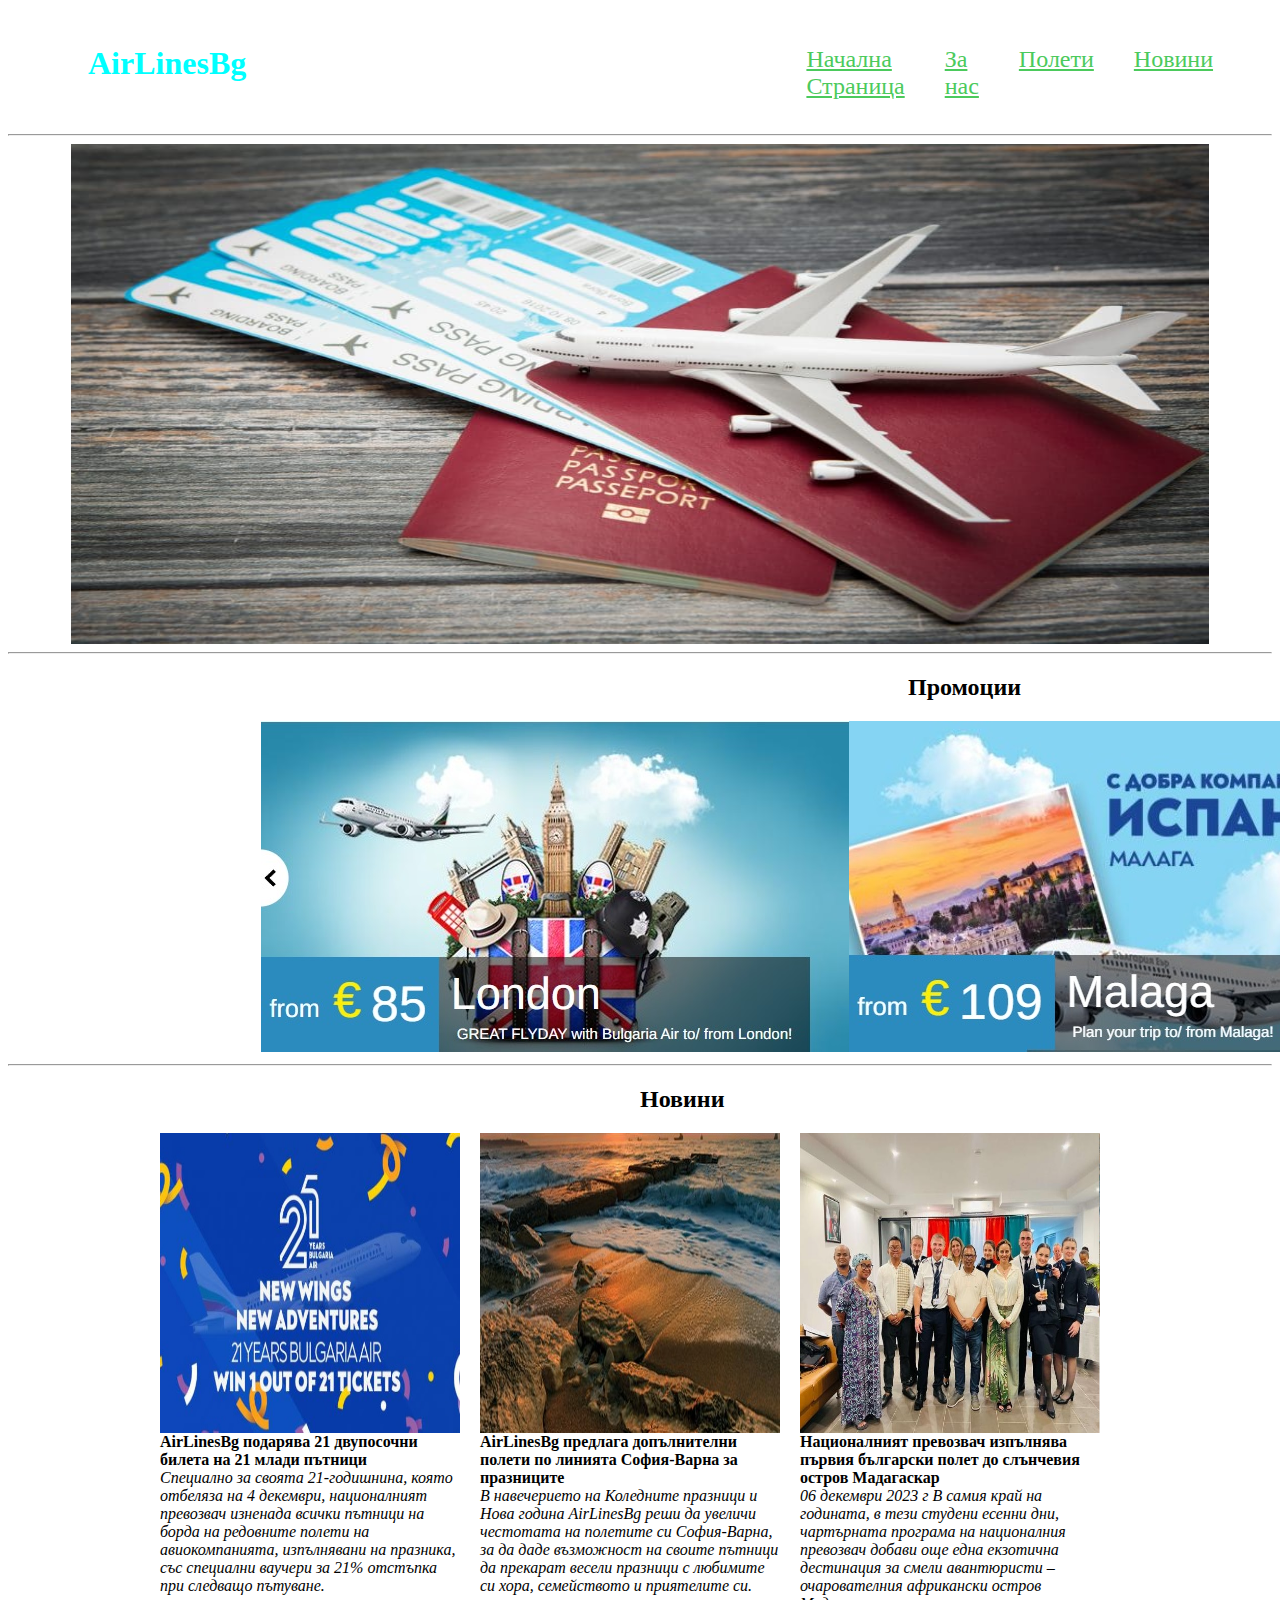
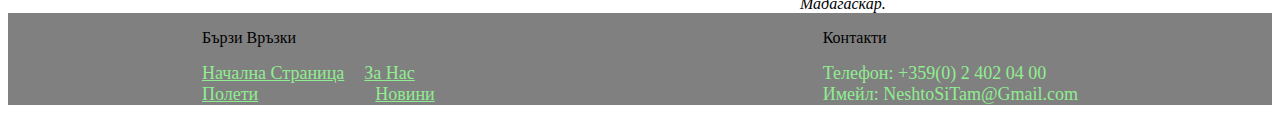
<file: index.html>
<!DOCTYPE html>
<html lang="bg">
<head>
    <meta charset="UTF-8">
    <meta name="viewport" content="width=device-width, initial-scale=1.0">
    <title>AirLinesBg</title>
    <link rel="stylesheet" href="style.css">
</head>
<body>
    <div class="content">
        <header>
            <nav>
                <div class="leftside">
                    <h2>AirLinesBg</h2>
                </div>
                <div class="rightside">
                    <ul class="menu">
                        <li class="menu">
                            <a href="index.html">Начална Страница</a>
                        </li>
                        <li class="menu">
                            <a href="AboutUs.html">За нас</a>
                        </li>
                        <li class="menu">
                            <a href="Flights.html">Полети</a>
                        </li>
                        <li class="menu">
                            <a href="News.html">Новини</a>
                        </li>
                    </ul>
                </div>
            </nav>
            <hr>
            <div class="img1">
                <img src="img1.jpg" alt="">
            </div>
        </header>
        <hr>
        <div class="PromoText"><h2>Промоции</h2></div>
        <div class="promo">
            <div class="promo1"><img src="promo1.jpg" alt=""></div>
            <div class="promo2"><img src="promo2.jpg" alt=""></div>
        </div>
        <hr>
        <div class="NewsText"><h2>Новини</h2></div>
        <div class="news">
            <div class="col">
                <img src="news1.jpg" alt="">
                <b>AirLinesBg подарява 21 двупосочни билета на 21 млади пътници</b>
                <i>Специално за своята 21-годишнина, която отбеляза на 4 декември, националният превозвач изненада всички пътници на борда на редовните полети на авиокомпанията, изпълнявани на празника, със специални ваучери за 21% отстъпка при следващо пътуване.</i>
            </div>
            <div class="col">
                <img src="news2.jpg" alt="">
                <b>AirLinesBg предлага допълнителни полети по линията София-Варна за празниците</b>
                <i>В навечерието на Коледните празници и Нова година AirLinesBg реши да увеличи честотата на полетите си София-Варна, за да даде възможност на своите пътници да прекарат весели празници с любимите си хора, семейството и приятелите си.</i>
            </div>
            <div class="col">
                <img src="news3.jpg" alt="">
                <b>Националният превозвач изпълнява първия български полет до слънчевия остров Мадагаскар</b>
                <i>
                    06 декември 2023 г В самия край на годината, в тези студени есенни дни, чартърната програма на националния превозвач добави още една екзотична дестинация за смели авантюристи – очарователния африкански остров Мадагаскар.</i>
            </div>
        </div>
    </div>
    <footer>
        <div class="footer1">
            <p>Бързи Връзки</p>
            <div class="col1">
                <a href="index.html">Начална Страница</a>
                <a href="AboutUs.html">За Нас</a>
            </div>
            <div class="col2">
                <a href="Flights.html">Полети</a>
                <a href="News.html">Новини</a>
            </div>
        </div>
        <div class="footer2">
            <p>Контакти</p>
           <span>Телефон: +359(0) 2 402 04 00</span>
           <span>Имейл: NeshtoSiTam@Gmail.com</span>
           
        </div>
    </footer>
</body>
</html>
</file>
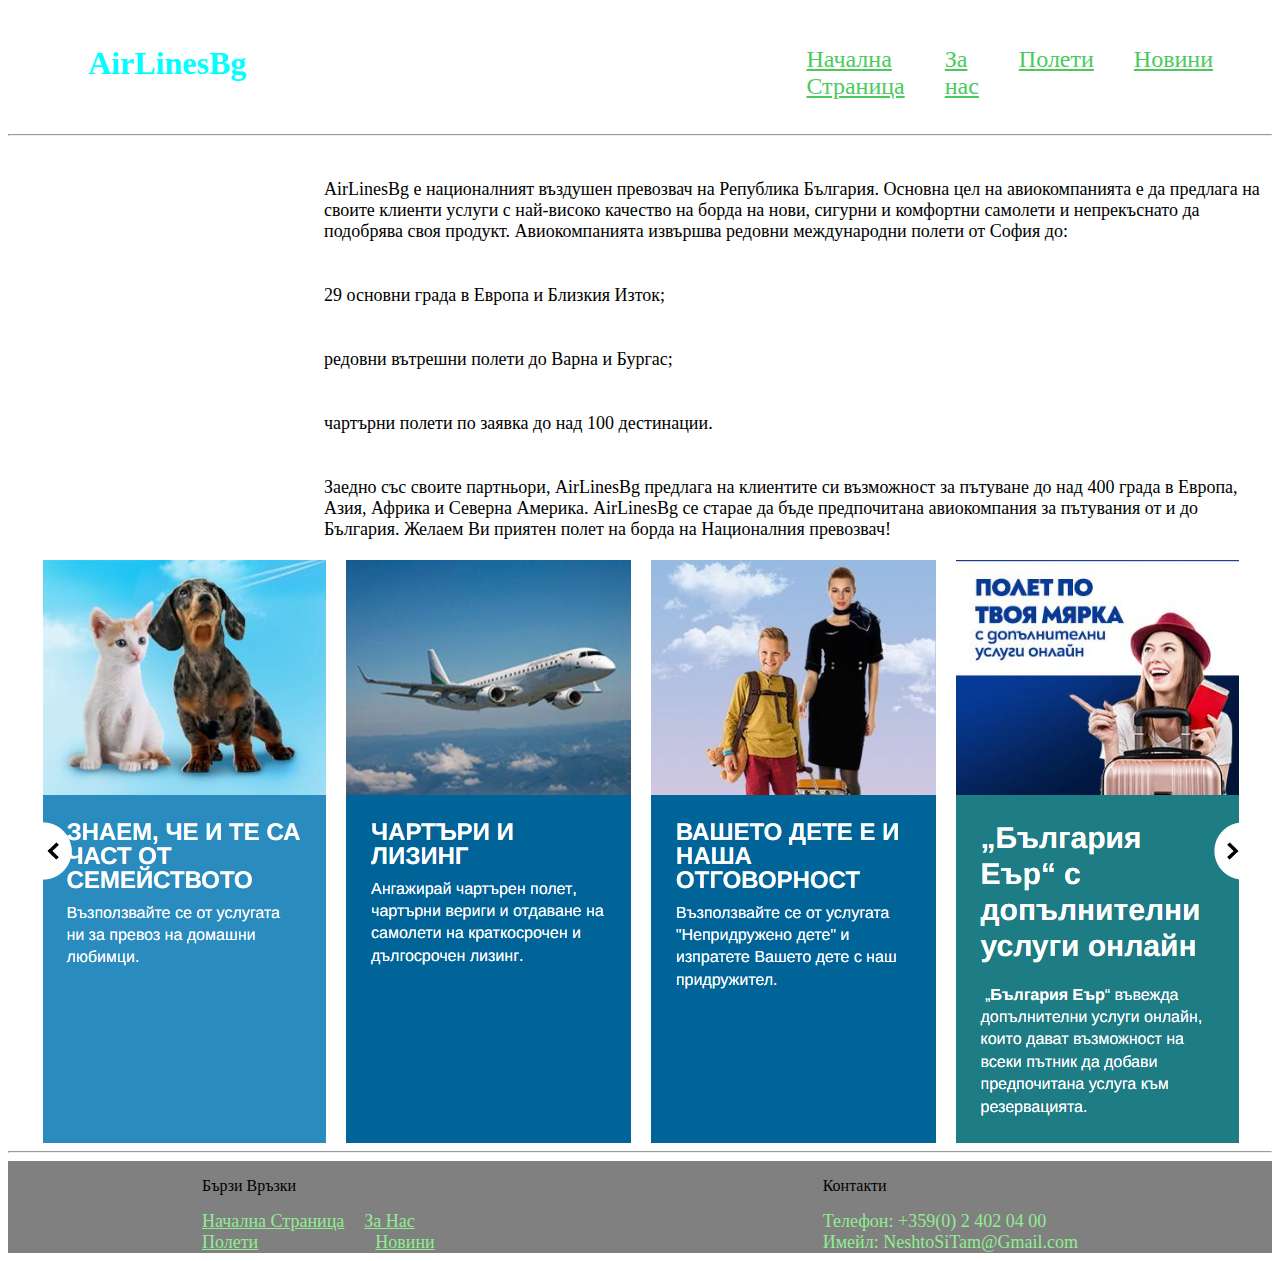
<file: AboutUs.html>
<!DOCTYPE html>
<html lang="bg">
<head>
    <meta charset="UTF-8">
    <meta name="viewport" content="width=device-width, initial-scale=1.0">
    <title>AirLinesBg</title>
    <link rel="stylesheet" href="style.css">
</head>
<body>
    <div class="content">
        <header>
            <nav>
                <div class="leftside">
                    <h2>AirLinesBg</h2>
                </div>
                <div class="rightside">
                    <ul class="menu">
                        <li class="menu">
                            <a href="index.html">Начална Страница</a>
                        </li>
                        <li class="menu">
                            <a href="AboutUs.html">За нас</a>
                        </li>
                        <li class="menu">
                            <a href="Flights.html">Полети</a>
                        </li>
                        <li class="menu">
                            <a href="News.html">Новини</a>
                        </li>
                    </ul>
                </div>
            </nav>
        </header>
        <hr>
        <div class="AboutUsText">
            <p>AirLinesBg е националният въздушен превозвач на Република България. Основна цел на авиокомпанията е да предлага на своите клиенти услуги с най-високо качество на борда на нови, сигурни и комфортни самолети и непрекъснато да подобрява своя продукт.

            Авиокомпанията извършва редовни международни полети от София до:
           
        </p>
        <p>
            29 основни града в Европа и Близкия Изток;
        </p>
        <p>
            редовни вътрешни полети до Варна и Бургас;  
        </p>
        <p>
            чартърни полети по заявка до над 100 дестинации.
        </p>
        <p>  
             Заедно със своите партньори, AirLinesBg предлага на клиентите си възможност за пътуване до над 400 града в Европа, Азия, Африка и Северна Америка. AirLinesBg се старае да бъде предпочитана авиокомпания за пътувания от и до България.
            
            Желаем Ви приятен полет на борда на Националния превозвач!
        </p>
        </div>
        <div class="AboutUsImg">
            <img src="AboutUsImg.png" alt="">
        </div>
        <hr>
        <footer>
            <div class="footer1">
                <p>Бързи Връзки</p>
                <div class="col1">
                    <a href="index.html">Начална Страница</a>
                    <a href="AboutUs.html">За Нас</a>
                </div>
                <div class="col2">
                    <a href="Flights.html">Полети</a>
                    <a href="News.html">Новини</a>
                </div>
            </div>
            <div class="footer2">
                <p>Контакти</p>
               <span>Телефон: +359(0) 2 402 04 00</span>
               <span>Имейл: NeshtoSiTam@Gmail.com</span>
               
            </div>
        </footer>
    </div>
</body>
</html>
</file>
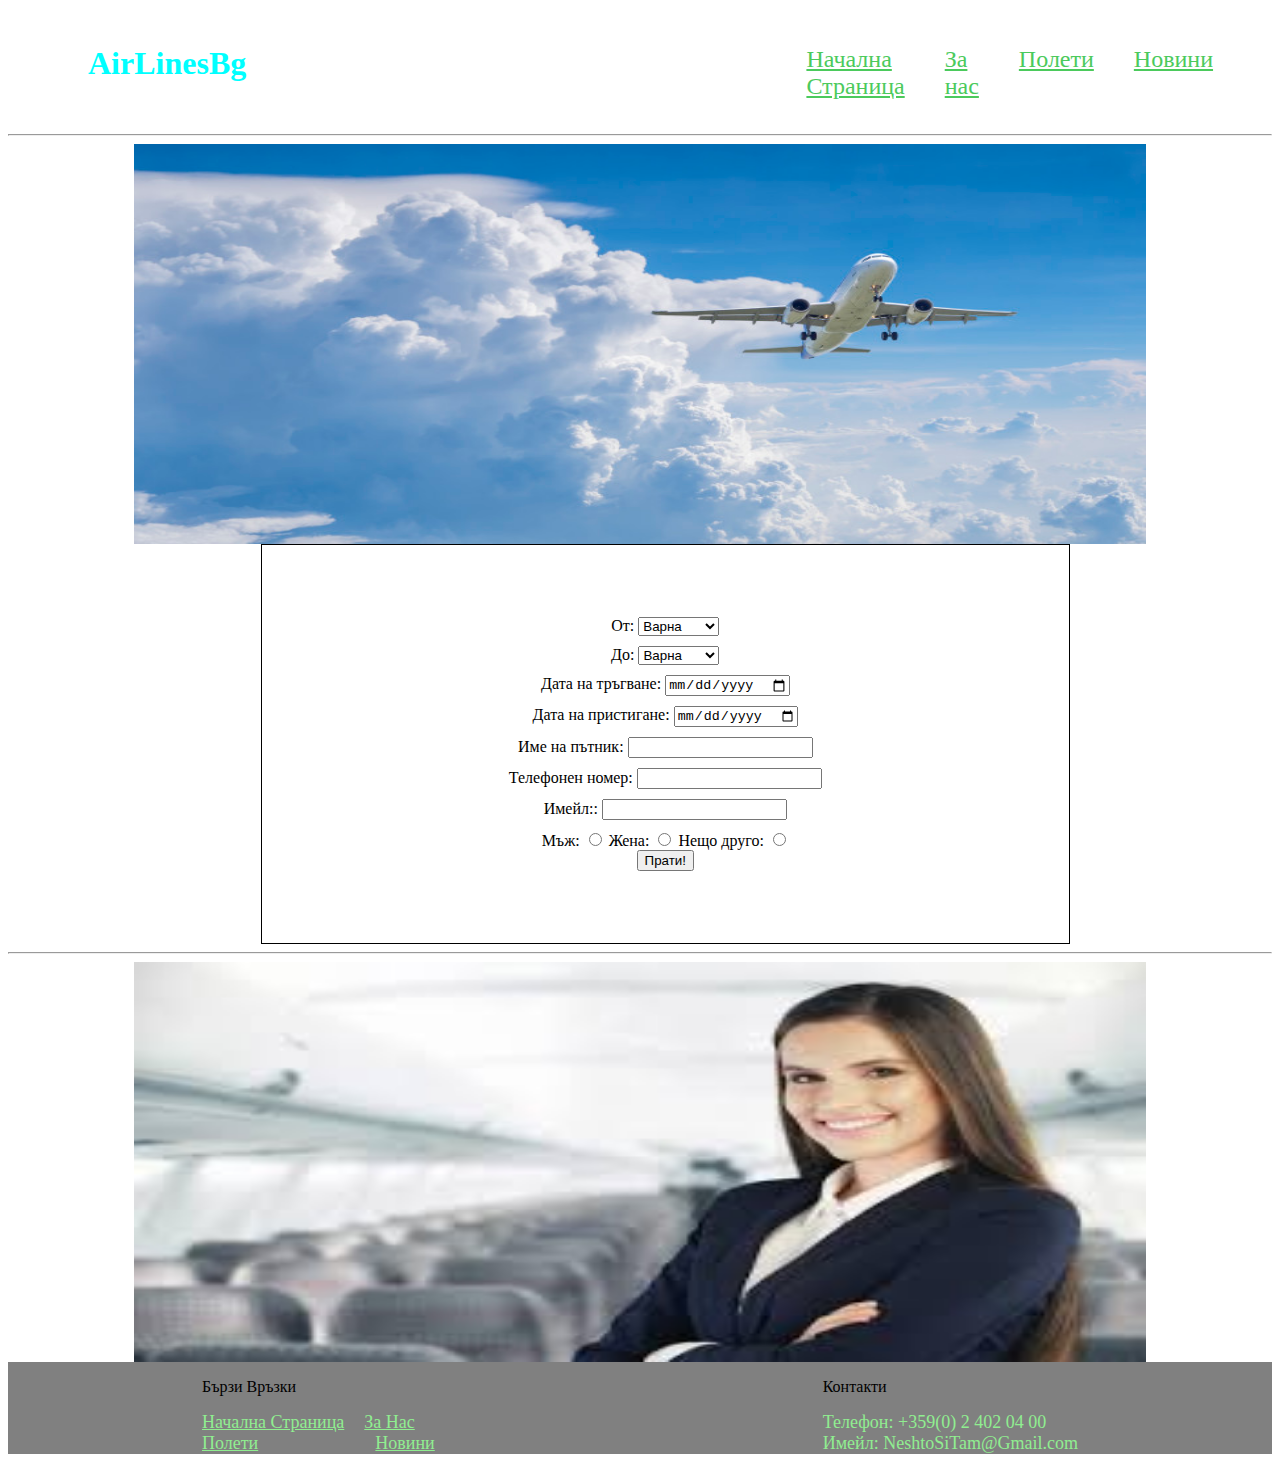
<file: Flights.html>
<!DOCTYPE html>
<html lang="bg">
<head>
    <meta charset="UTF-8">
    <meta name="viewport" content="width=device-width, initial-scale=1.0">
    <title>AirLinesBg</title>
    <link rel="stylesheet" href="style.css">
</head>
<body>
    <div class="content">
        <header>
            <nav>
                <div class="leftside">
                    <h2>AirLinesBg</h2>
                </div>
                <div class="rightside">
                    <ul class="menu">
                        <li class="menu">
                            <a href="index.html">Начална Страница</a>
                        </li>
                        <li class="menu">
                            <a href="AboutUs.html">За нас</a>
                        </li>
                        <li class="menu">
                            <a href="Flights.html">Полети</a>
                        </li>
                        <li class="menu">
                            <a href="News.html">Новини</a>
                        </li>
                    </ul>
                </div>
            </nav>
        </header>
        <hr>
        <div class="FlightsImg">
            <img src="FlightsImg1.jpg" alt="">
        </div>
        <div class="formFlights">
            <form action="">
                <div class="select">
                <Label for="OCity"> От:</Label>
                <select name="OCity" id="OCity">
                    <option value="Varna">Варна</option>
                    <option value="Sofia">София</option>
                    <option value="Burgas">Бургас</option>
                    <option value="Paris">Париж</option>
                    <option value="London">Лондон</option>
                    <option value="Istanbul">Истанбул</option>
                    <option value="Berlin">Берлин</option>
                    <option value="Athens">Атина</option>
                </select>
            </div>
                
               <div class="select">
               <Label for="DCity"> До:</Label>
                <select name="DCity" id="DCity">
                    <option value="Varna">Варна</option>
                    <option value="Sofia">София</option>
                    <option value="Burgas">Бургас</option>
                    <option value="Paris">Париж</option>
                    <option value="London">Лондон</option>
                    <option value="Istanbul">Истанбул</option>
                    <option value="Berlin">Берлин</option>
                    <option value="Athens">Атина</option>
                </select>
            </div>

            <div class="date">
                <label for="date">Дата на тръгване:</label>
                <input type="date" name="date">
            </div>

            <div class="date">
                <label for="date">Дата на пристигане:</label>
                <input type="date" name="date">
            </div>
            <div class="textF">
                <label for="Name">Име на пътник:</label>
                <input type="text" name="Name">
            </div>
            <div class="textF">
                <label for="Phone">Телефонен номер:</label>
                <input type="text" name="Phone">
            </div>
            <div class="textF">
                <label for="Email">Имейл::</label>
                <input type="email" name="Email">
            </div>
            <div class="check">
                <label for="check">Мъж:</label>
                <input type="radio" name="check">
                <label for="check">Жена:</label>
                <input type="radio" name="check">
                <label for="check">Нещо друго:</label>
                <input type="radio" name="check">
            </div>
            <div class="button1">
                <button>Прати!</button>
            </div>
            </form>
        </div>
        <hr>
        <div class="FlightsImg">
            <img src="FlightsImg2.jpg" alt="">
        </div>
        <footer>
            <div class="footer1">
                <p>Бързи Връзки</p>
                <div class="col1">
                    <a href="index.html">Начална Страница</a>
                    <a href="AboutUs.html">За Нас</a>
                </div>
                <div class="col2">
                    <a href="Flights.html">Полети</a>
                    <a href="News.html">Новини</a>
                </div>
            </div>
            <div class="footer2">
                <p>Контакти</p>
               <span>Телефон: +359(0) 2 402 04 00</span>
               <span>Имейл: NeshtoSiTam@Gmail.com</span>
               
            </div>
        </footer>
    </div>
</body>
</html>
</file>
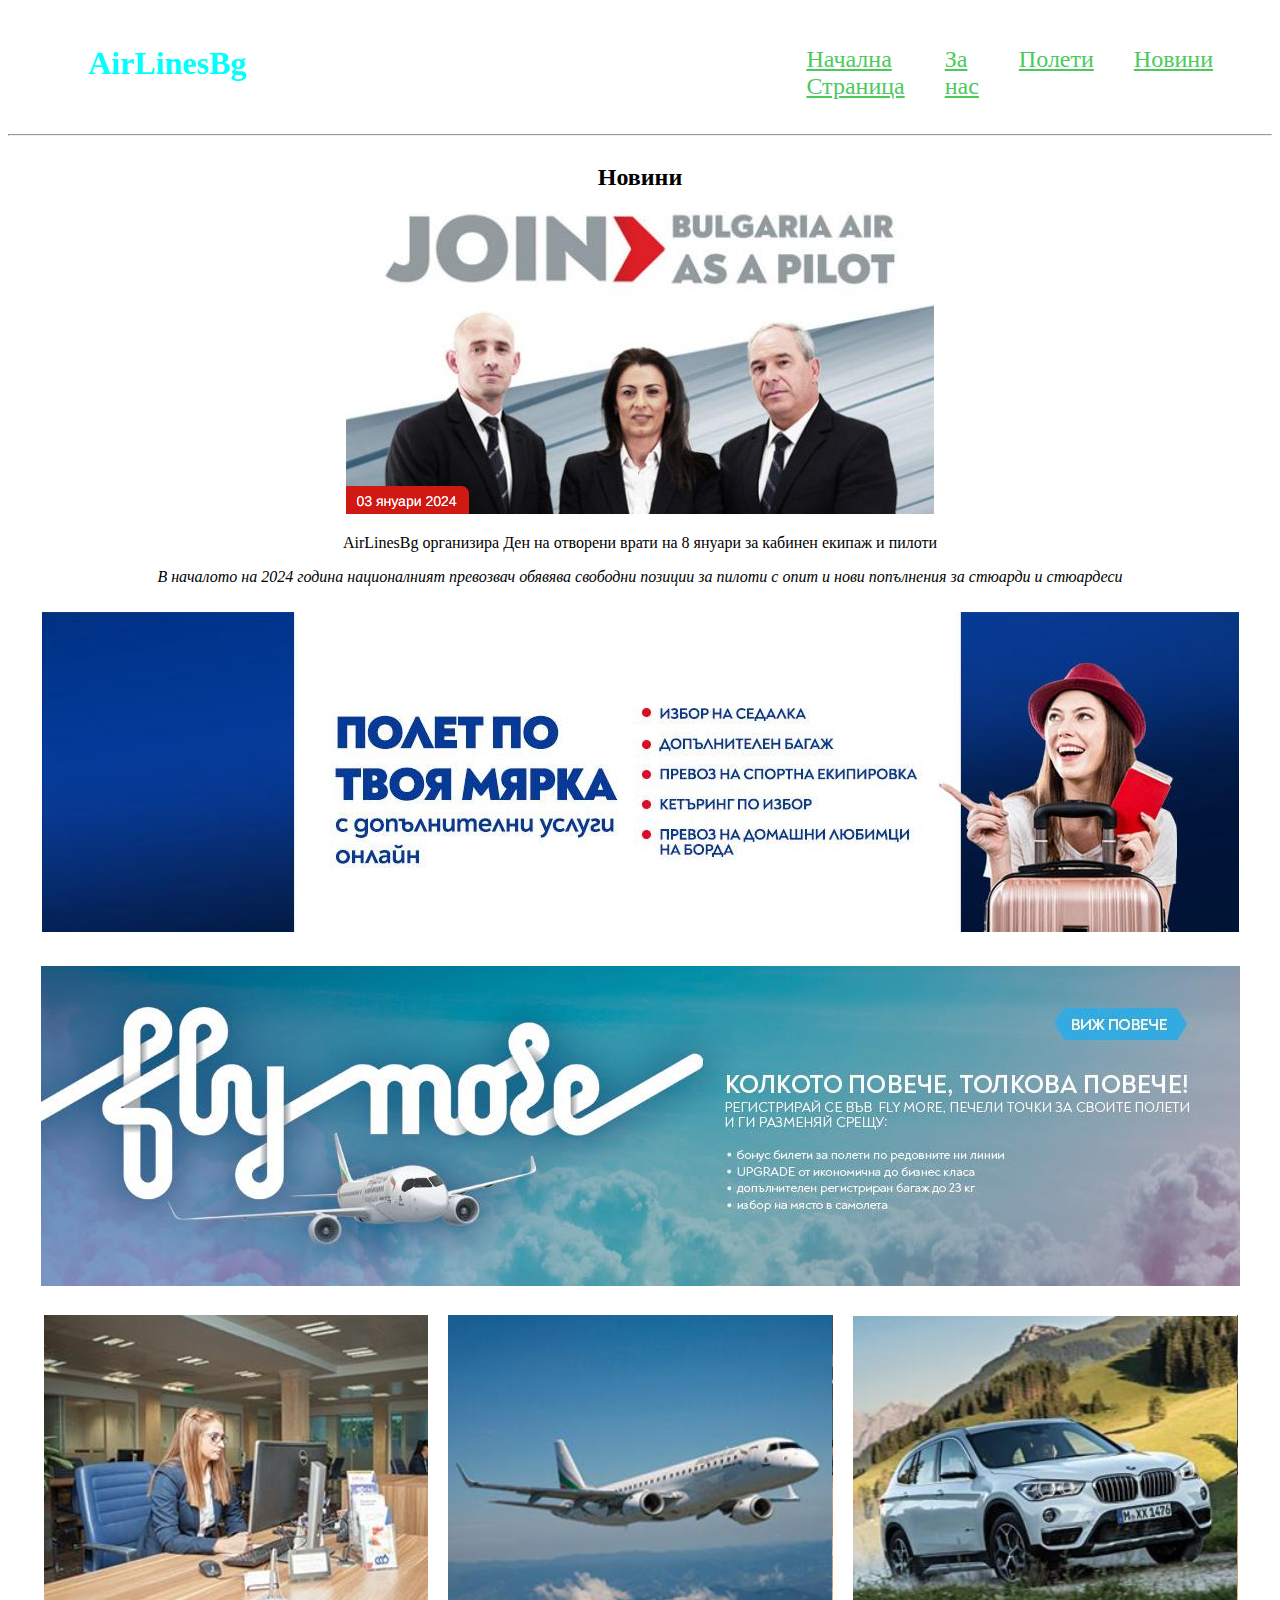
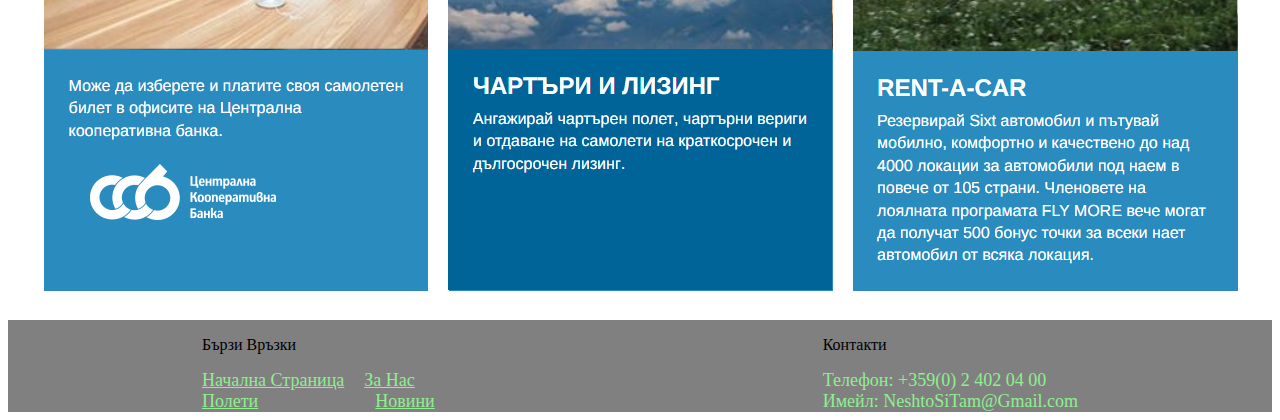
<file: News.html>
<!DOCTYPE html>
<html lang="bg">
<head>
    <meta charset="UTF-8">
    <meta name="viewport" content="width=device-width, initial-scale=1.0">
    <title>AirLinesBg</title>
    <link rel="stylesheet" href="style.css">
</head>
<body>
    <div class="content">
        <header>
            <nav>
                <div class="leftside">
                    <h2>AirLinesBg</h2>
                </div>
                <div class="rightside">
                    <ul class="menu">
                        <li class="menu">
                            <a href="index.html">Начална Страница</a>
                        </li>
                        <li class="menu">
                            <a href="AboutUs.html">За нас</a>
                        </li>
                        <li class="menu">
                            <a href="Flights.html">Полети</a>
                        </li>
                        <li class="menu">
                            <a href="News.html">Новини</a>
                        </li>
                    </ul>
                </div>
            </nav>
        </header>
        <hr>
        <div class="pic">
            <h2>Новини</h2>
            <a href="https://www.air.bg/bg/novini/bylgariya-eyr-organizira-den-na-otvoreni-vrati-na-8-yanuari-za-kabinen-ekipaj-i-piloti">
                <img src="NewsImg1.png" alt="">
            </a>
            <p>AirLinesBg организира Ден на отворени врати на 8 януари за кабинен екипаж и пилоти</p>
            <i>В началото на 2024 година националният превозвач обявява свободни позиции за пилоти с опит и нови попълнения за стюарди и стюардеси</i>
        </div>

        <div class="pic">
            <a href="https://www.air.bg/bg/novini/bylgariya-eyr-s-dopylnitelni-uslugi-onlajn">
                <img src="NewsImg2.png" alt="">
            </a>
        </div>
        <div class="pic">
            <a href="https://www.air.bg/bg/flymore/za-fly-more/">
                <img src="NewsImg3.png" alt="">
            </a>
        </div>

        <div class="pics">
            <div class="pic">
                <a href="https://www.ccbank.bg/">
                    <img src="NewsImg4.png" alt="">
                </a>
            </div>
            <div class="pic">
                <a href="https://www.air.bg/bg/pomosht-za-klienta/chartyri-i-lizing/">
                    <img src="NewsImg5.png" alt="">
                </a>
            </div>
            <div class="pic">
                <a href="https://www.sixt.com/?tab_identifier=1633956560&AGIA=5095476&ctyp=P&tpi=22691&utm_campaign=airline_cooperations&utm_source=bulgariaair_flymore&utm_medium=banner_20200902&utm_term=standard&utm_content=standard&xaid=532&c1=coop_bulgariaair_flymore_com&c2=banner_20200902&c3=banner_20200902&prpdonly=N&t=11">
                    <img src="NewsImg6.png" alt="">
                </a>
            </div>
        </div>
        <footer>
            <div class="footer1">
                <p>Бързи Връзки</p>
                <div class="col1">
                    <a href="index.html">Начална Страница</a>
                    <a href="AboutUs.html">За Нас</a>
                </div>
                <div class="col2">
                    <a href="Flights.html">Полети</a>
                    <a href="News.html">Новини</a>
                </div>
            </div>
            <div class="footer2">
                <p>Контакти</p>
               <span>Телефон: +359(0) 2 402 04 00</span>
               <span>Имейл: NeshtoSiTam@Gmail.com</span>
               
            </div>
        </footer>
    </div>
</body>
</html>
</file>
<file: style.css>
body{
    font:Arial;
    font-size:18;
    color:black;

}

.content{
    width:100%;
}

nav{
    display:flex;
    padding:10px 0px;
    justify-content:space-between;
}

.leftside{
    width:40%;
}

.rightside{
    width:40%;
    padding-top:12px;
}

.menu{
    padding-right:40px;
    display:flex;
    flex-direction: row;
    justify-content:space-evenly;
  
}

.leftside>h2{
    padding-left:80px;
    font:Arial;
    color:Aqua;
    font-size:32px;
}

.menu>a{
    font:Arial;
    color:rgb(75, 202, 92);
    font-size:24px;
}
.img1{
    display:flex;
    justify-content: center;
}
.img1>img{
    width:90%;
    height:500px;
}

.PromoText{
padding-left:900px; 
}
.promo{
    display:flex;
    flex-direction:row;
padding-left:20%;
}

.news{
    display:flex;
    flex-direction:row;
    justify-content:center;
}

.col>img{
    width:300px;
    height:300px;
    padding-right:20px;
}
.NewsText{
    padding-left:50%;
}
.col{
    display:flex;
    flex-direction: column;
    width:300px;
    padding-right:20px;
    
}

footer{
    display:flex;
    flex-direction: row;
    justify-content: space-around;
    background-color:gray;
}
.footer1{
    display:flex;
    flex-direction: column;
    justify-content: space-evenly;
}

.footer2{
    display:flex;
    flex-direction:column;
    justify-content: space-evenly;
}

.col1{
display:flex;
flex-direction: row;
justify-content:space-between;
}

.col2{
    display:flex;
    flex-direction: row;
    justify-content:space-between;
}

.col1>a{
    padding-right:20px;
    color:lightgreen;
    font-size:18px;
}

.col2>a{
   
    color:lightgreen;
    font-size:18px;
}

.footer2>span{
 color:lightGreen;
 font-size:18px;
}

.AboutUsText>p{
    font:arial;
    font-size:18px;
    color:black;
    padding-top:25px;
}

.AboutUsText{
    max-width:1000px;
    padding-left:25%;
}

.AboutUsImg{
    display:flex;
    flex-direction:row;
    justify-content: center;
}

.pic{
    display:flex;
    flex-direction: column;
    justify-content: center;
    align-items: center;
    padding-bottom:25px;
    padding-left:10px;
    padding-right:10px;
}

.pics{
    display:flex;
    flex-direction: row;
    justify-content: center;
}
label{
    padding-bottom:5px;
}

.formFlights{
    padding-left:20%;
    align-items: center;
}
form{
    display:flex;
    flex-direction: column;
    justify-content:center;
    align-items: center;
    height:400px;
    box-sizing:border-box;
    border:1px solid black;
    width:80%;
}
.select{
    padding-bottom:10px;
}

.date{
    padding-bottom:10px;
}
.textF{
    padding-bottom:10px;
}
.FlightsImg{
    display:flex;
    justify-content: center;
    align-items: center;

}
.FlightsImg>img{
    width:80%;
    height:400px;
}
</file>
